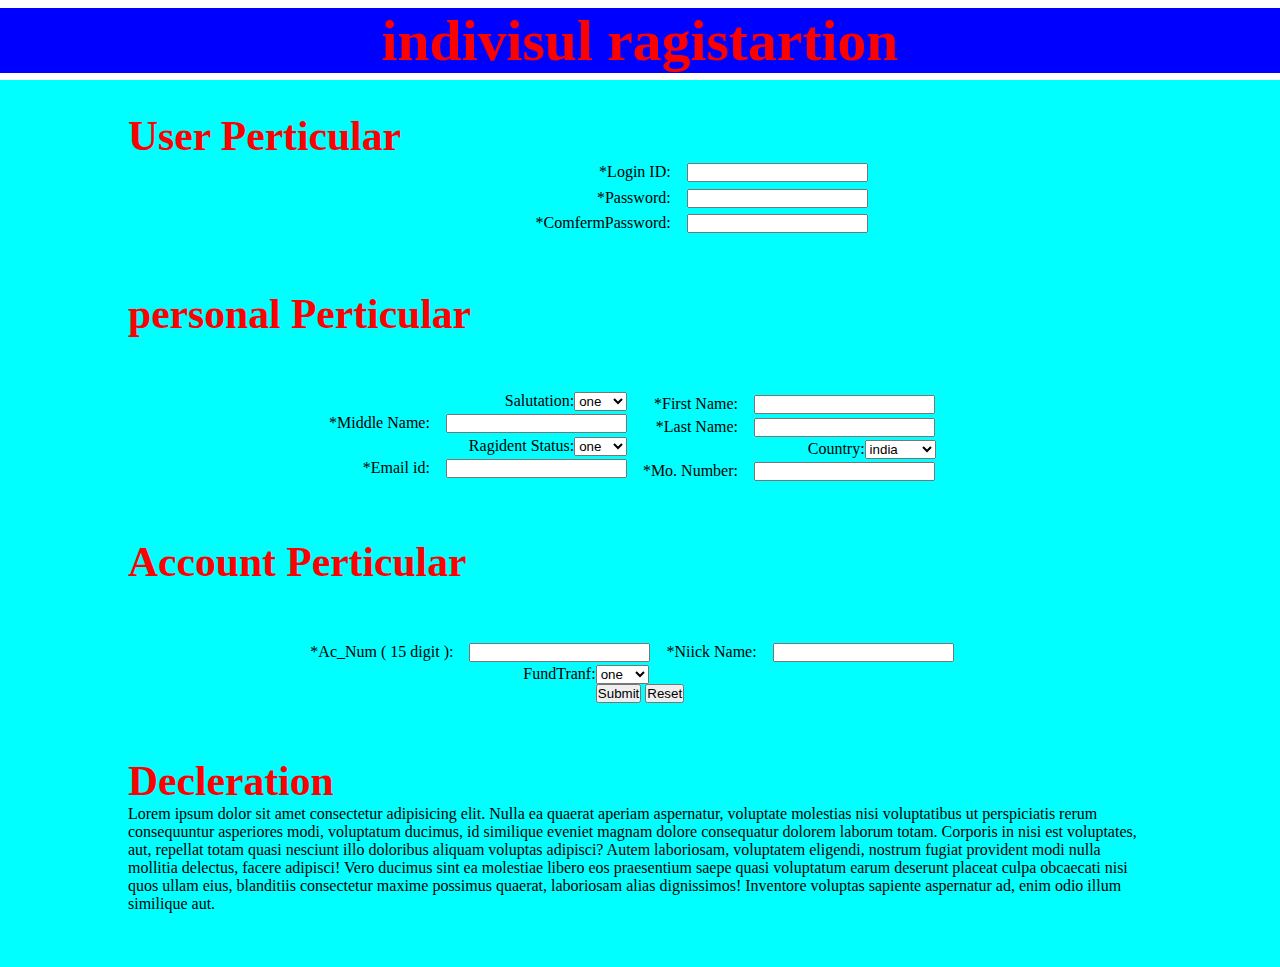
<file: Createindivisul_Form/index.html>
<!DOCTYPE html>
<html lang="en">
<head>
    <meta charset="UTF-8">
    <meta name="viewport" content="width=device-width, initial-scale=1.0">
    <title>Form</title>
    <link rel="stylesheet" href="./index.css">
    <script src="../FormPage/index.js" defer></script>
</head>
<body> 
    <div class="Title">
 
            <h1 class="B_T Color_Red">indivisul ragistartion</h1>
      
    </div>
    <div class="user">
        <h3 class="B_T_3 Color_Red">User Perticular</h3>
        <div class="User_info_Wrap">
                
                <div class="Left">
                    <div class="Align">
                    <label for="Login_ID">*Login ID:</label>
                    <input  class="IN"   type="text" id="name" name="name" required><br>
                </div>
                <div class="Align">
                    <label for="Password">*Password:</label>
                    <input  class="IN"  type="Password" id="Password" name="Password" required><br>
                </div>
                <div class="Align">
                    <label for="ComfermPassword">*ComfermPassword:</label>
                    <input  class="IN"  type="ComfermPassword" id="ComfermPassword" name="ComfermPassword" required><br>
                </div>

                
        </div>
    </div>
    <br>
    <br>
    <br>
    <h3 class="B_T_3 Color_Red">personal Perticular</h3>
    <br>
    <br>
    <br>
    <div class="personal">
        <div class="User_info_Wrap">
            <div class="personal_right">
                <div class="" style="margin-inline: 5%; display:flex;justify-content:flex-end;">

                    <label for="Salutation">Salutation:</label>
                        <select id="Salutation" name="Salutation">
                            <option value="one">one</option>
                            <option value="two">two</option>
                            <option value="three">three</option>
                            <option value="Four">Four</option>
                        </select>

                </div>
                <div class="Align">
                    <label for="MiddleName">*Middle Name:</label>
                    <input class="IN"   type="text" id="MiddleName" name="MiddleName" required><br>
                </div>
                <div class="" style="margin-inline: 5%; display:flex;justify-content:flex-end;">
                    
                    <label for="Ragident_Status">Ragident Status:</label>
                        <select id="Ragident_Status" name="Ragident_Status">
                            <option value="one">one</option>
                            <option value="two">two</option>
                            <option value="three">three</option>
                            <option value="Four">Four</option>
                        </select>

                </div>
                <div class="Align">
                    <label for="Email_id">*Email id:</label>
                    <input class="IN"   type="email" id="email" name="email" required><br>
                </div>
            
               
            </div>

            <div class="personal_left">
                <div class="Align">
                    <label for="FirstName">*First Name:</label>
                    <input class="IN"   type="text" id="FirstName" name="FirstName" required><br>
                </div>
                <div class="Align">
                    <label for="LastName">*Last Name:</label>
                    <input class="IN"   type="text" id="LastName" name="LastName" required><br>
                </div>

                <div class="" style="margin-inline: 5%; display:flex;justify-content:flex-end;">
                    
                    <label for="Country">Country:</label>
                        <select id="Country" name="Country">
                            <option value="one">india</option>
                            <option value="two">Pak</option>
                            <option value="three">Rus</option>
                            <option value="Four">America</option>
                        </select>

                </div>

                <div class="Align">
                    <label for="Mo_Nmber">*Mo. Number:</label>
                    <input class="IN"   type="text" id="Mo_Nmber" name="Mo_Nmber" required><br>
                </div>

                
            </div>
        </div>
    </div>
    <br>
    <br>
    <br>
    <h3 class="B_T_3 Color_Red">Account Perticular</h3>
    <br>
    <br>
    <br>
    <div class="A_C">
        <div class="User_info_Wrap">

            <div class="personal_right">
                <div class="Align">
                    <label for="Ac_Num">*Ac_Num ( 15 digit ):</label>
                    <input  class="IN"  type="text" id="Ac_Num" name="Ac_Num" required><br>
                </div>
                
                <div class="" style="margin-inline: 5%; display:flex;justify-content:flex-end;">
                        
                    <label for="FundTranf">FundTranf:</label>
                        <select id="FundTranf" name="FundTranf">
                            <option value="one">one</option>
                            <option value="two">two</option>
                            <option value="three">three</option>
                            <option value="Four">four</option>
                        </select>

                </div>

            </div>
            <div class="personal_left">
                <div class="Align">
                    <label for="Niick_Name">*Niick Name:</label>
                    <input  class="IN"  type="text" id="Niick_Name" name="Niick_Name" required><br>
                </div>
            </div>

        </div>
    </div>

    <center>
        <button type="submit" value="submit">Submit</button>
        <button type="reset" value="reset" id="RESET" onclick="Reset()">Reset</button>
    </center>

    <br>
    <br>
    <br>

    <h3 class="B_T_3 Color_Red">Decleration</h3>
    <p>Lorem ipsum dolor sit amet consectetur adipisicing elit. Nulla ea quaerat aperiam aspernatur, voluptate molestias
        nisi voluptatibus ut perspiciatis rerum consequuntur asperiores modi, voluptatum ducimus, id similique eveniet
        magnam dolore consequatur dolorem laborum totam. Corporis in nisi est voluptates, aut, repellat totam quasi nesciunt
        illo doloribus aliquam voluptas adipisci? Autem laboriosam, voluptatem eligendi, nostrum fugiat provident modi nulla
        mollitia delectus, facere adipisci! Vero ducimus sint ea molestiae libero eos praesentium saepe quasi voluptatum
        earum deserunt placeat culpa obcaecati nisi quos ullam eius, blanditiis consectetur maxime possimus quaerat,
        laboriosam alias dignissimos! Inventore voluptas sapiente aspernatur ad, enim odio illum similique aut.
    </p>
    <br>
    <br>
    <br>
</body>
</html>
</file>
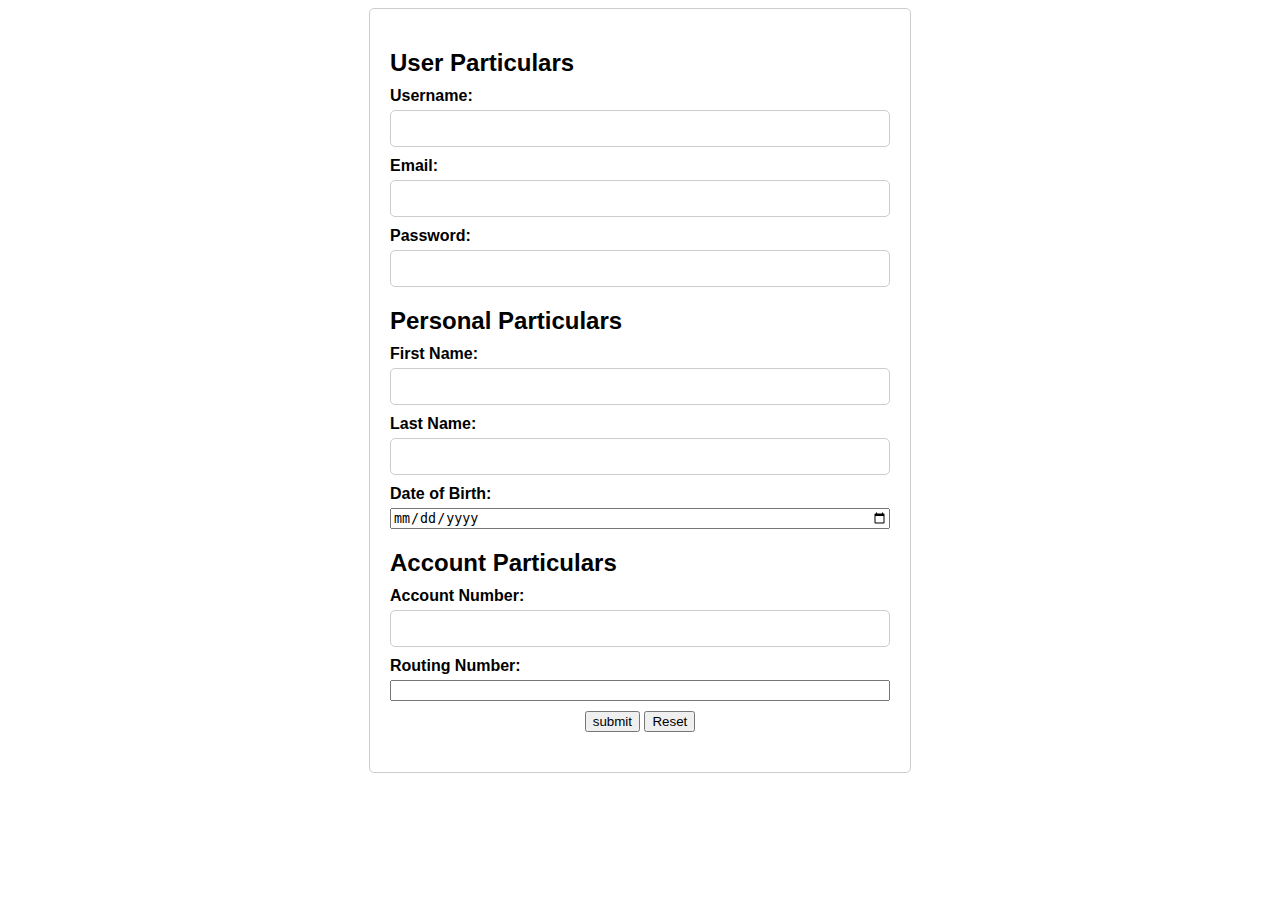
<file: FormPage/index.html>
<!DOCTYPE html>
<html lang="en">
<head>
    <meta charset="UTF-8">
    <meta name="viewport" content="width=device-width, initial-scale=1.0">
    <title>Document</title>
   
</head>
<body>
    <!DOCTYPE html>
<html>
<head>
    <style>
        body {
            font-family: Arial, sans-serif;
        }
        .form-container {
            width: 500px;
            margin: 0 auto;
            padding: 20px;
            border: 1px solid #ccc;
            border-radius: 5px;
        }
        .form-section {
            margin-bottom: 20px;
        }
        .form-section h2 {
            margin-bottom: 10px;
        }
        .form-group {
            display: flex;
            flex-direction: column;
            margin-bottom: 10px;
        }
        .form-group label {
            font-weight: bold;
            margin-bottom: 5px;
        }
        .form-group input[type="text"],
        .form-group input[type="email"],
        .form-group input[type="password"] {
            padding: 10px;
            border: 1px solid #ccc;
            border-radius: 5px;
        }
    </style>
</head>
<body>
    <div class="form-container">
        <div class="form-section">
            <h2>User Particulars</h2>
            <div class="form-group">
                <label for="username">Username:</label>
                <input  class="IN" type="text" id="username" name="username">
            </div>
            <div class="form-group">
                <label for="email">Email:</label>
                <input class="IN"  type="email" id="email" name="email">
            </div>
            <div class="form-group">
                <label for="password">Password:</label>
                <input class="IN"  type="password" id="password" name="password">
            </div>
        </div>
        <div class="form-section">
            <h2>Personal Particulars</h2>
            <div class="form-group">
                <label for="first-name">First Name:</label>
                <input  class="IN" type="text" id="first-name" name="first-name">
            </div>
            <div class="form-group">
                <label for="last-name">Last Name:</label>
                <input  class="IN" type="text" id="last-name" name="last-name">
            </div>
            <div class="form-group">
                <label for="dob">Date of Birth:</label>
                <input class="IN"  type="date" id="dob" name="dob">
            </div>
        </div>
        <div class="form-section">
            <h2>Account Particulars</h2>
            <div class="form-group">
                <label for="account-number">Account Number:</label>
                <input class="IN"  type="text" id="<EUGPSCoordinates>account-number" name="<EUGPSCoordinates>account-number">
            </div>
            <div class="form-group">
                <label for="<EUGPSCoordinates>routing-number">Routing Number:</label>
                <input class="IN"  type="<EUGPSCoordinates>text" id="<EUGPSCoordinates>routing-number" name="<EUGPSCoordinates>routing-number">
            </div>
            <div>
                <center>
                    <button type="submit">submit</button>
                    <button type="Reset" id="RESET" onclick="Reset()" >Reset</button>
                </center>
            </div>
        </div>
    </div>
</body>
</html>


<script src="./index.js"></script>
</body>
</html>
</file>
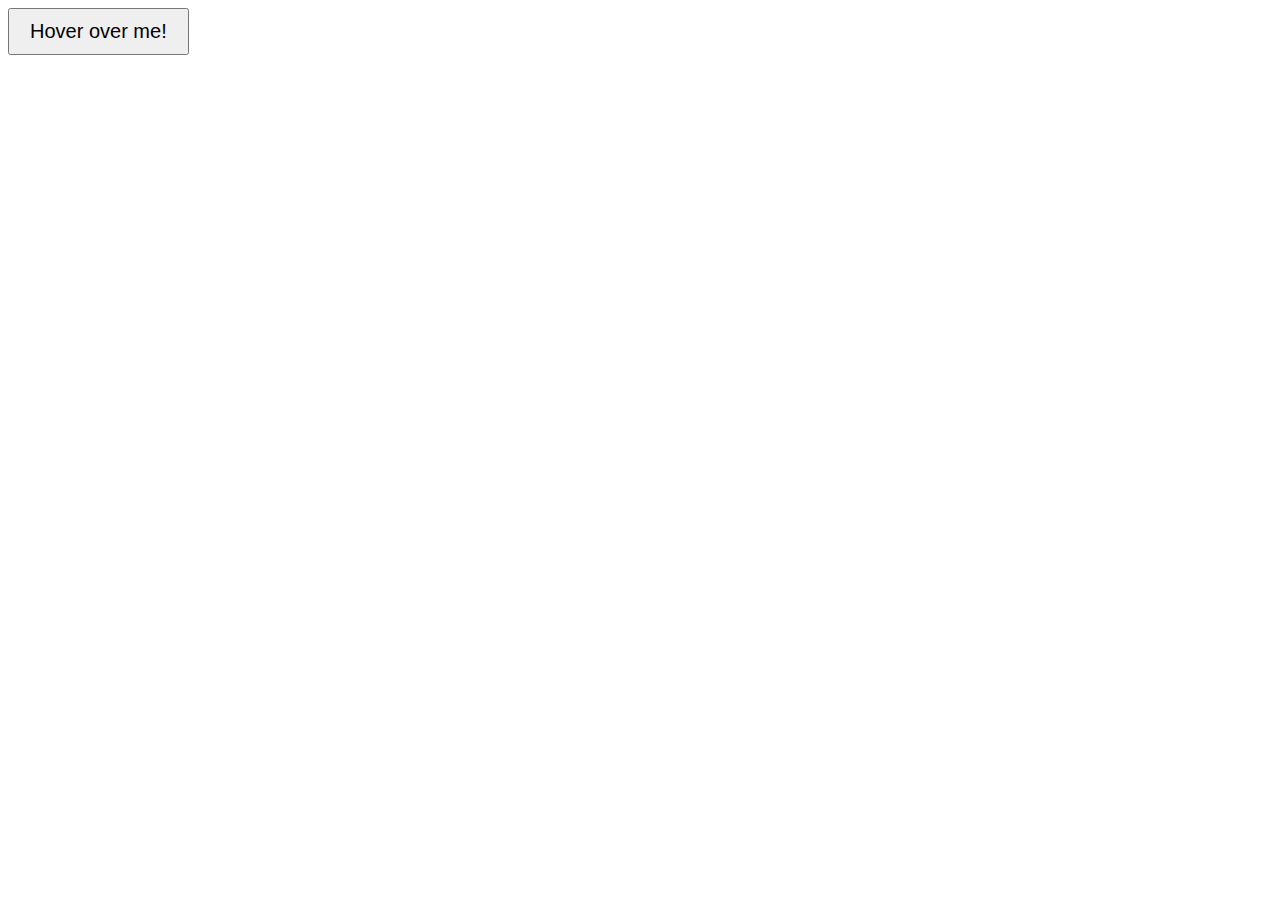
<file: dynamic_pusdoclass.html>
<!DOCTYPE html>
<html>
  <head>
    <style>
      /* Define the styles for the button */
      button {
        font-size: 20px;
        padding: 10px 20px;
      }

      /* Use the :hover pseudo-class to change the button's color when the user hovers over it */
      button:hover {
        background-color: green;
        color: white;
      }
    </style>
  </head>
  <body>
    <!-- Add a button element to the page -->
    <button>Hover over me!</button>
  </body>
</html>
</file>
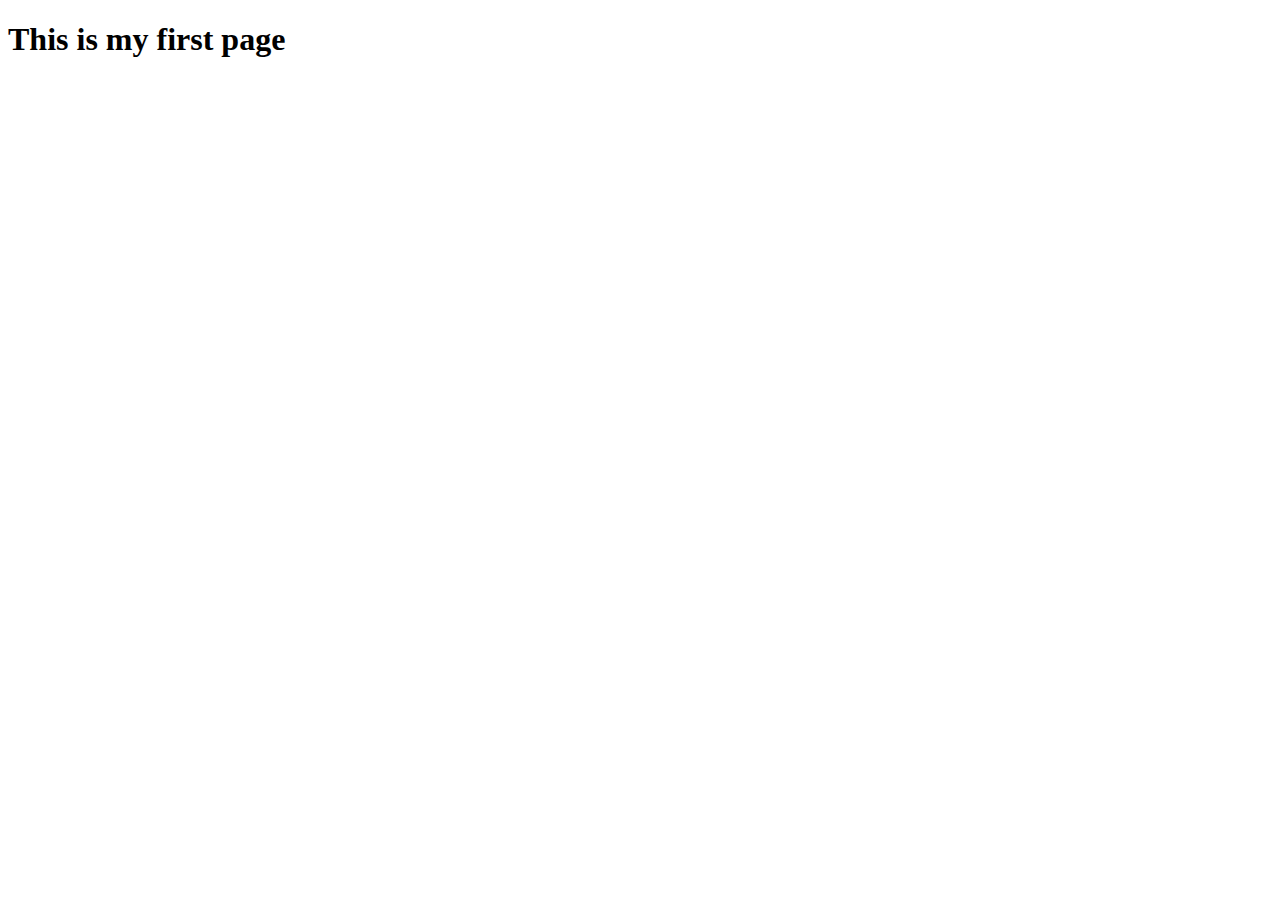
<file: First_HTML_Page.html>
<!DOCTYPE html>
<html lang="en">
<head>
    <meta charset="UTF-8">
    <meta name="viewport" content="width=device-width, initial-scale=1.0">
    <title>First Page</title>
</head>
<body>
    <h1>This is my first page</h1>
</body>
</html>
</file>
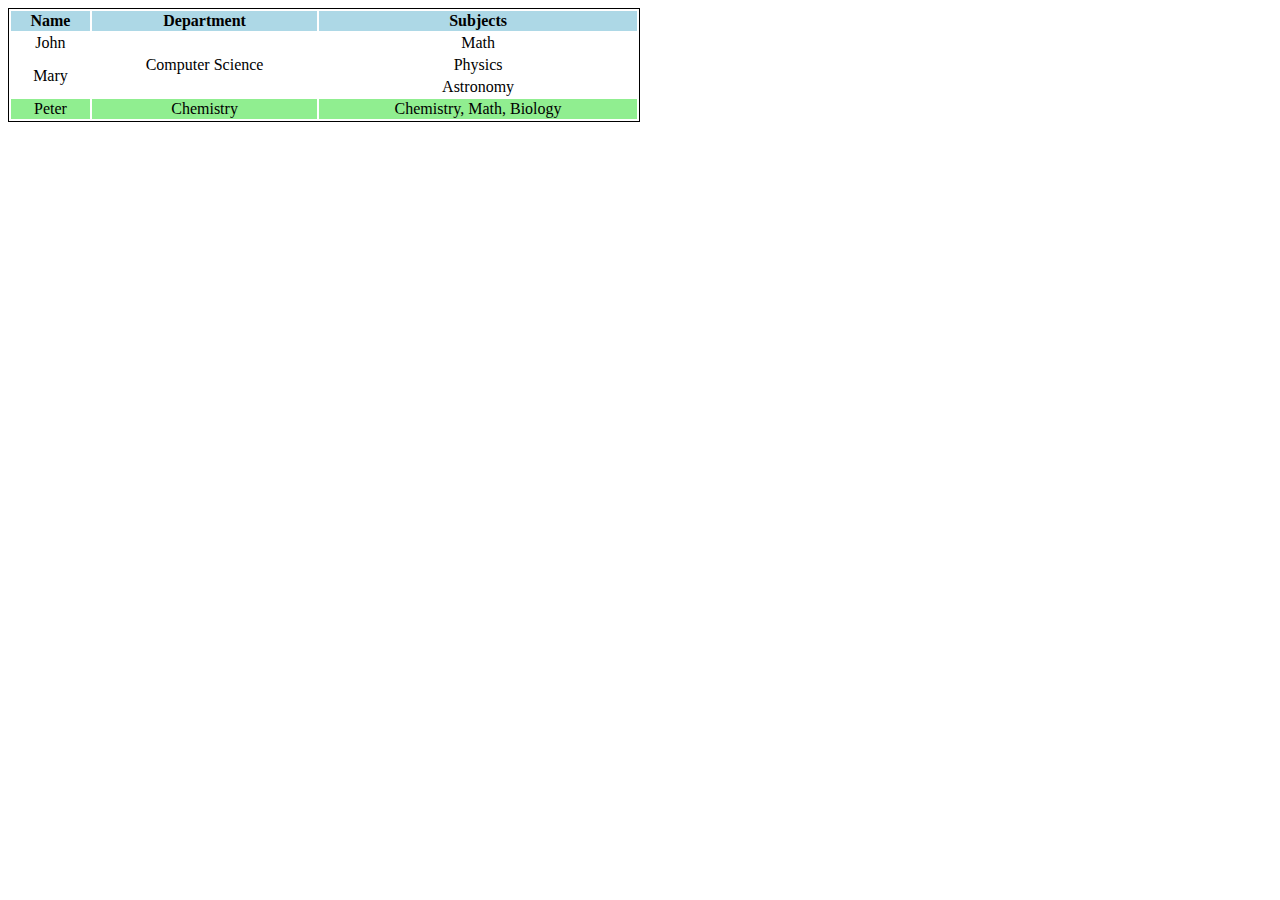
<file: Table_College.html>
<!DOCTYPE html>
<html lang="en">
<head>
    <meta charset="UTF-8">
    <meta name="viewport" content="width=device-width, initial-scale=1.0">
    <title>Table College</title>
</head>
<body>
    <table style="border: 1px solid black; width: 50%; text-align: center;">
        <tr style="background-color: lightblue;">
          <th>Name</th>
          <th>Department</th>
          <th>Subjects</th>
        </tr>
        <tr>
          <td>John</td>
          <td rowspan="3">Computer Science</td>
          <td>Math</td>
        </tr>
        <tr>
          <td rowspan="2">Mary</td>
          <td>Physics</td>
        </tr>
        <tr>
          <td>Astronomy</td>
        </tr>
        <tr style="background-color: lightgreen;">
          <td>Peter</td>
          <td>Chemistry</td>
          <td colspan="2">Chemistry, Math, Biology</td>
        </tr>
      </table>
      
      
</body>
</html>
</file>
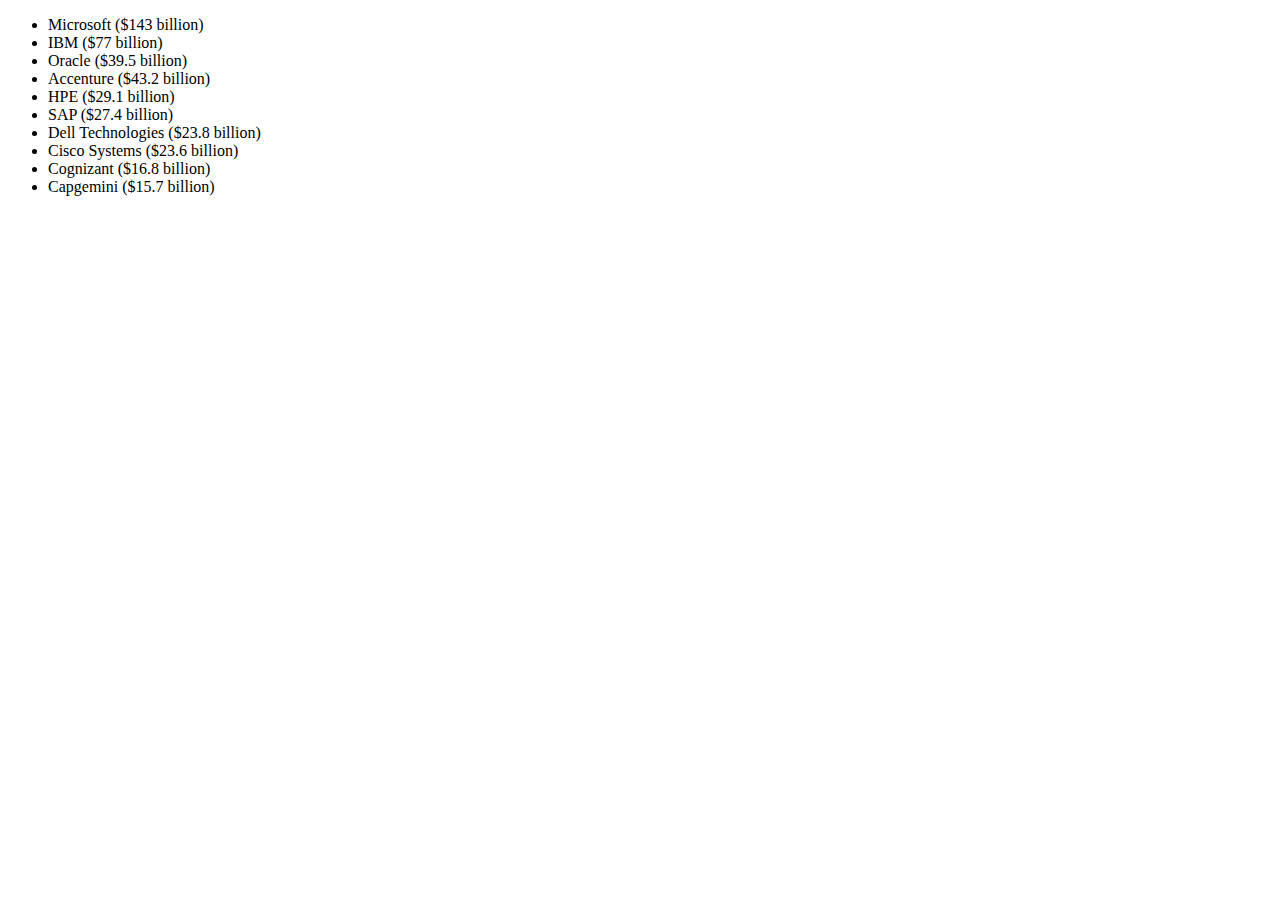
<file: top_10_it_comp.html>
<!DOCTYPE html>
<html lang="en">
<head>
    <meta charset="UTF-8">
    <meta name="viewport" content="width=device-width, initial-scale=1.0">
    <title>Top 10 it comp</title>
</head>
<body>
    <ul>
        <li>Microsoft ($143 billion)</li>
        <li>IBM ($77 billion)</li>
        <li>Oracle ($39.5 billion)</li>
        <li>Accenture ($43.2 billion)</li>
        <li>HPE ($29.1 billion)</li>
        <li>SAP ($27.4 billion)</li>
        <li>Dell Technologies ($23.8 billion)</li>
        <li>Cisco Systems ($23.6 billion)</li>
        <li>Cognizant ($16.8 billion)</li>
        <li>Capgemini ($15.7 billion)</li>
    </ul>
</body>
</html>
</file>
<file: Createindivisul_Form/index.css>
:root{
    --B_T-- :  clamp(2rem, 2rem + 2vw , 7rem);
    --B_T_3-- :  clamp(.5rem, 1rem + 2vw , 4rem);
}
h1{
    background-color: blue;
    text-align: center;
    width: 100%;
}
*,*::before,*::after{
    padding: 0%;
    margin: 0%;
    isolation: isolate;
    box-sizing: border-box;
}
.Color_Red{
    color: red;
}
body{
    background-color: cyan;
    display: flex;
    flex-direction: column;
    gap: 2rem;
}
.B_T{
    width: 100%;
    font-size: var(--B_T--);
    display: block;
}
.B_T_3{
    width: 100%;
    font-size: var(--B_T_3--);
    display: block;
}
.Title{
    background-color: white;
   height: 5rem;
   display: flex;
   align-items: center;
}
.user {
    display: flex;
    flex-direction: column;
    align-items: center;
    margin-inline: 10%;
}
.Left{
    display: flex;
    flex-direction: column;
    align-items: center;
    margin-inline: 20%;
}
.Align{
    display: flex;
    width: 100%;
    margin-block: .2rem;
    /* column-gap: 1rem; */
    gap: 1rem;
    justify-content: flex-end;
}
.User_info_Wrap{
  display: flex;
}
.personal{
    
    display: flex;
    flex-direction: column;
    gap: 1rem;

}
.A_C{
    display: flex;
    flex-direction: column;
    gap: 1rem;
}
</file>
